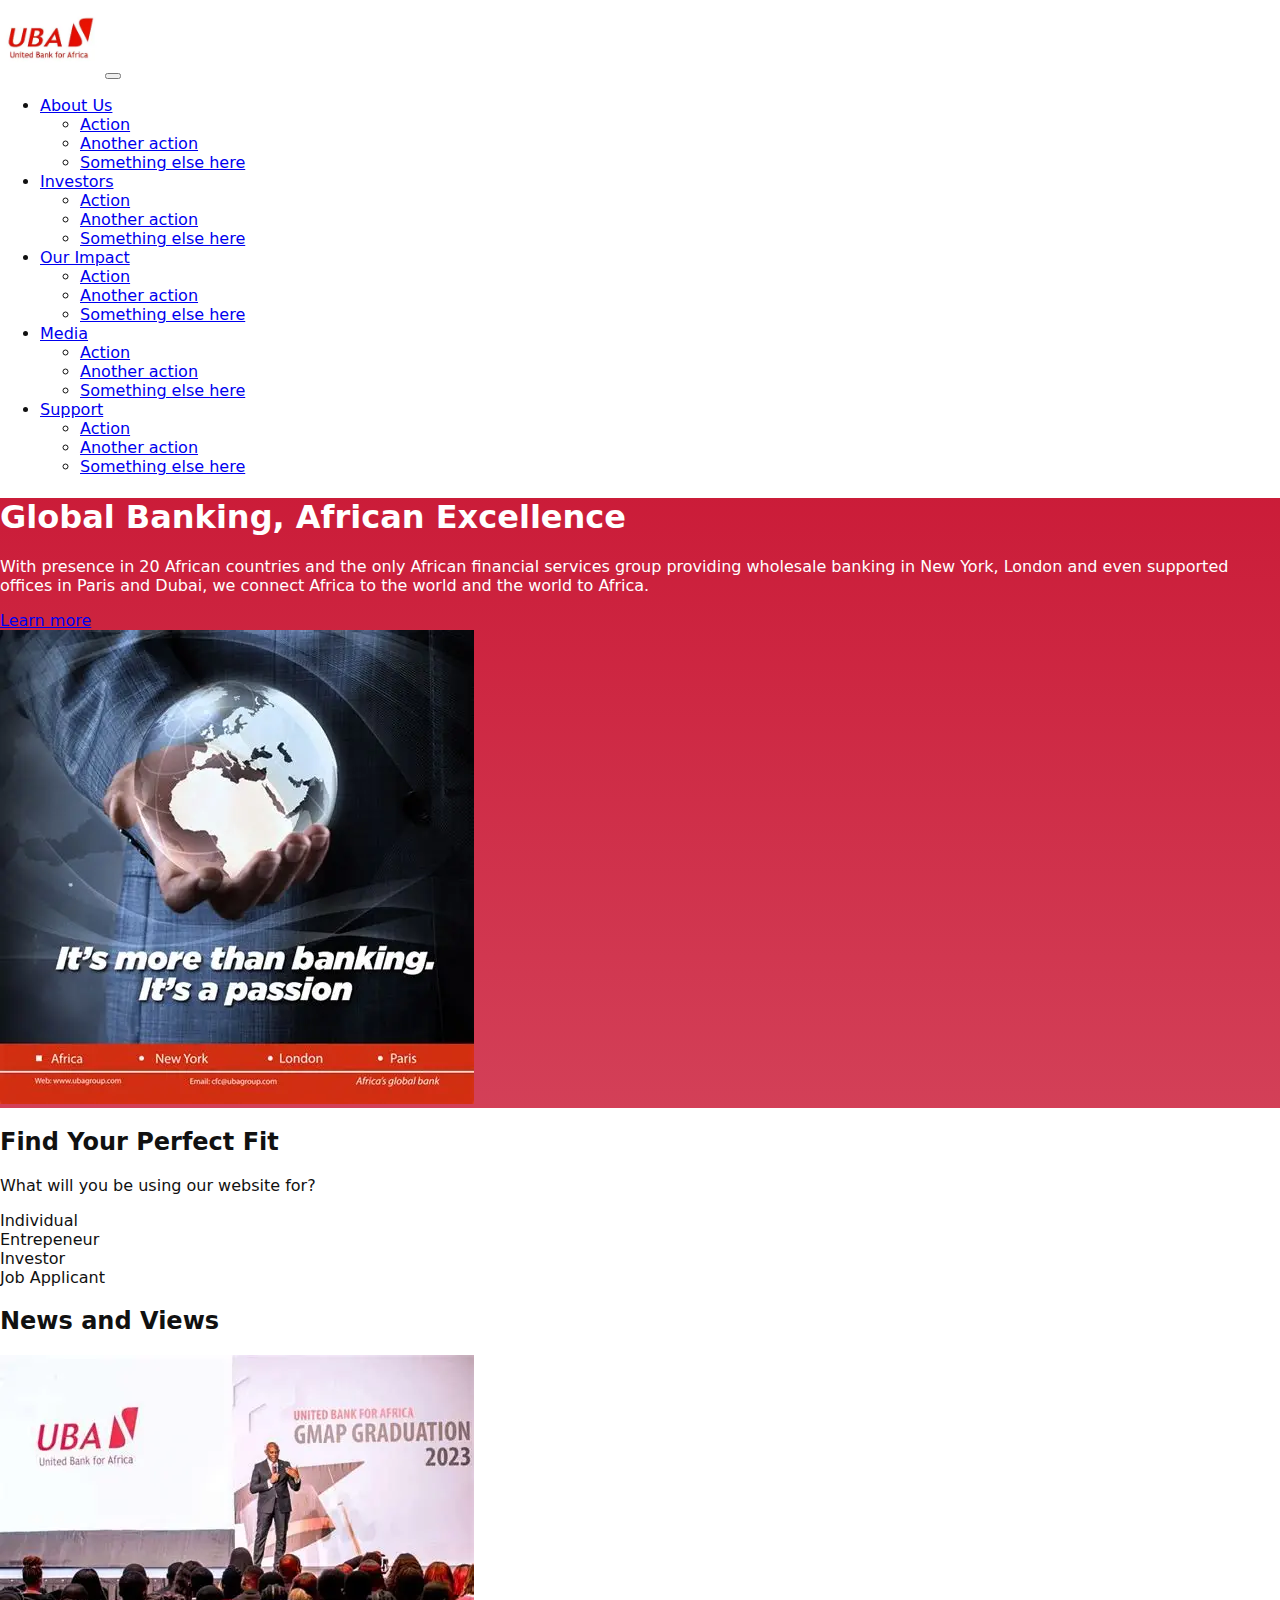
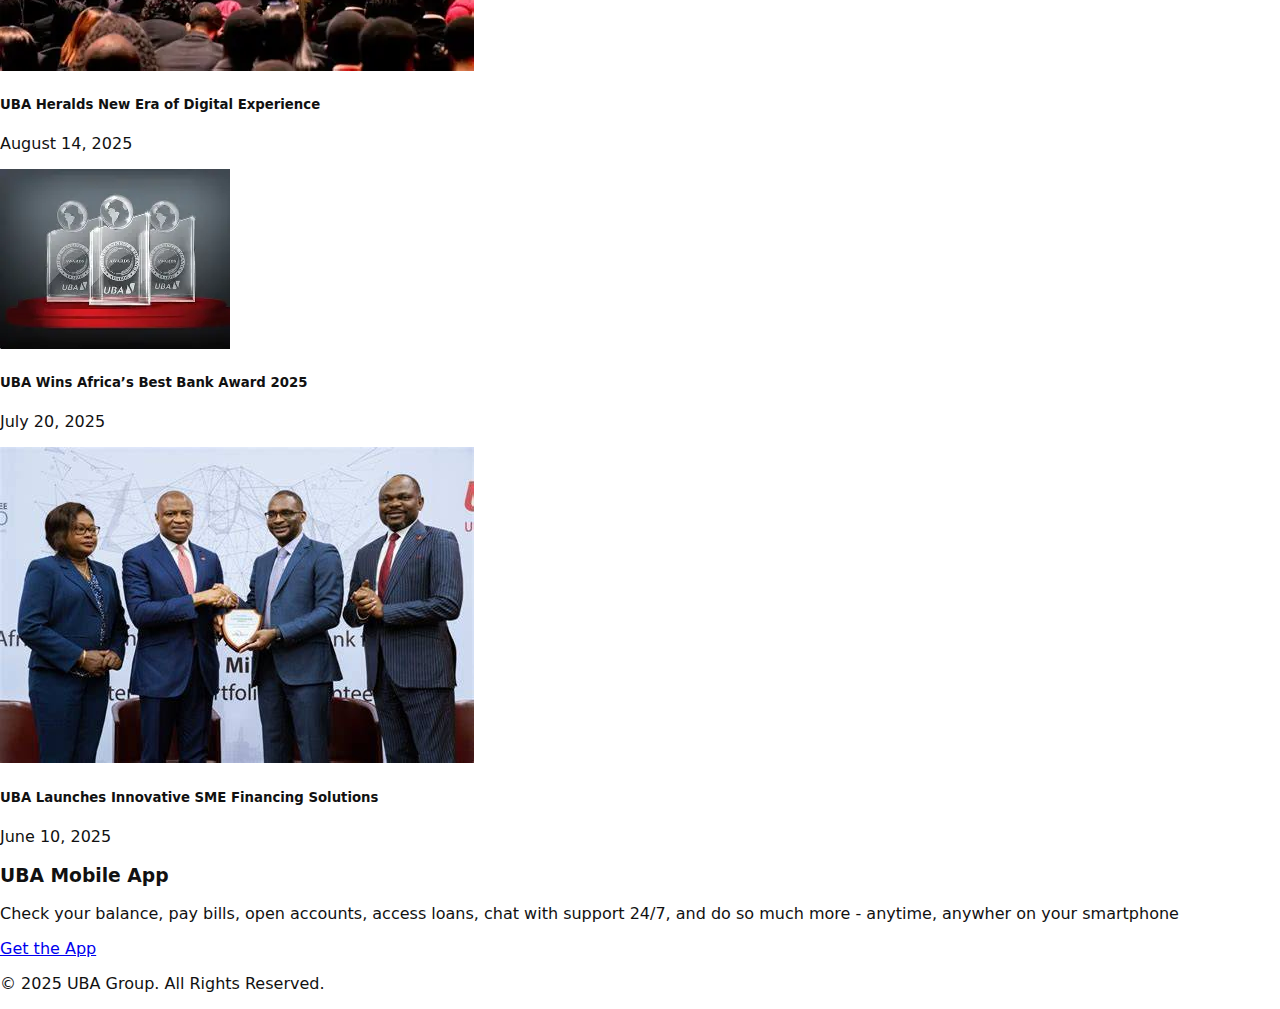
<file: index.html>
<!DOCTYPE html>
<html>
    <head>
        <link rel="stylesheet" href="style.css">
        <link href="https://cdn.jsdelivr.net/npm/bootstrap@5.3.7/dist/css/bootstrap.min.css" rel="stylesheet" integrity="sha384-LN+7fdVzj6u52u30Kp6M/trliBMCMKTyK833zpbD+pXdCLuTusPj697FH4R/5mcr" crossorigin="anonymous">
        <title>Home</title>
    </head>
<body class="container-fluid">
    <!--Beggining of navbar code-->
    <nav class="navbar navbar-expand-lg bg-body-tertiary">
  <div class="container-fluid">
    <a class="navbar-brand" href="#"><img src="logo 2.webp" width="100px"></a>
    <button class="navbar-toggler" type="button" data-bs-toggle="collapse" data-bs-target="#navbarNavDropdown" aria-controls="navbarNavDropdown" aria-expanded="false" aria-label="Toggle navigation">
      <span class="navbar-toggler-icon"></span>
    </button>
    <!--Beginning of navbar content-->
    <div class="collapse navbar-collapse" id="navbarNavDropdown">
      <ul class="navbar-nav">
        <li class="nav-item dropdown">
          <a class="nav-link dropdown-toggle" href="#" role="button" data-bs-toggle="dropdown" aria-expanded="false">
            About Us
          </a>
          <ul class="dropdown-menu">
            <li><a class="dropdown-item" href="#">Action</a></li>
            <li><a class="dropdown-item" href="#">Another action</a></li>
            <li><a class="dropdown-item" href="#">Something else here</a></li>
          </ul>
        </li>
        <li class="nav-item dropdown">
          <a class="nav-link dropdown-toggle" href="#" role="button" data-bs-toggle="dropdown" aria-expanded="false">
            Investors
          </a>
          <ul class="dropdown-menu">
            <li><a class="dropdown-item" href="#">Action</a></li>
            <li><a class="dropdown-item" href="#">Another action</a></li>
            <li><a class="dropdown-item" href="#">Something else here</a></li>
          </ul>
        </li>
        <li class="nav-item dropdown">
          <a class="nav-link dropdown-toggle" href="#" role="button" data-bs-toggle="dropdown" aria-expanded="false">
            Our Impact
          </a>
          <ul class="dropdown-menu">
            <li><a class="dropdown-item" href="#">Action</a></li>
            <li><a class="dropdown-item" href="#">Another action</a></li>
            <li><a class="dropdown-item" href="#">Something else here</a></li>
          </ul>
        </li>
        <li class="nav-item dropdown">
          <a class="nav-link dropdown-toggle" href="#" role="button" data-bs-toggle="dropdown" aria-expanded="false">
            Media
          </a>
          <ul class="dropdown-menu">
            <li><a class="dropdown-item" href="#">Action</a></li>
            <li><a class="dropdown-item" href="#">Another action</a></li>
            <li><a class="dropdown-item" href="#">Something else here</a></li>
          </ul>
        </li>
        <li class="nav-item dropdown">
          <a class="nav-link dropdown-toggle" href="#" role="button" data-bs-toggle="dropdown" aria-expanded="false">
            Support
          </a>
          <ul class="dropdown-menu">
            <li><a class="dropdown-item" href="#">Action</a></li>
            <li><a class="dropdown-item" href="#">Another action</a></li>
            <li><a class="dropdown-item" href="#">Something else here</a></li>
          </ul>
        </li>
      </ul>
    </div>

  </div>

</nav>
<main>
    <section class="hero py-5" style="background: linear-gradient(180deg, rgba(200,16,46,0.95), rgba(200,16,46,0.8)); color: #fff;">
        <div class="container">
            <div class="row align-item-center">
                <div class="col-md-6">
                    <h1>Global Banking, African Excellence</h1>
                    <p class="lead">With presence in 20 African countries and the only African financial services group providing wholesale banking in New York, London and even supported offices in Paris and Dubai, we connect Africa to the world and the world to Africa. </p>
                    <a class="btn btn-light btn-lg me-2" href="#">Learn more</a>
                </div>
                <div class="col-md-6 d-none d-md-block">
                    <img src="uba poster.webp" alt="hero">
                </div>
                </div>
            </div>
        </div>
    </section>


    <section class="py-5">
        <div class="container">
            <h2>Find Your Perfect Fit</h2>
            <p>What will you be using our website for?</p>
            <div class="row g-3">
                <div class="col-sm-6 col-md-3"><div class="card p-3">Individual</div></div>
                <div class="col-sm-6 col-md-3"><div class="card p-3">Entrepeneur</div></div>
                <div class="col-sm-6 col-md-3"><div class="card p-3">Investor</div></div>
                <div class="col-sm-6 col-md-3"><div class="card p-3">Job Applicant</div></div>
            </div>
        </div>
    </section>


   <section class="py-5 bg-light">
    <div class="container">
        <h2>News and Views</h2>
        <div class="row g-4">
            <div class="col-md-4">
                <div class="card p-3 d-flex gap-3 align-items-center h-100">
                    <img src="heralds.webp" class="img-fluid" alt="UBA Digital">
                    <div>
                        <h5>UBA Heralds New Era of Digital Experience</h5>
                        <p class="mb-0">August 14, 2025</p>
                    </div>
                </div>
            </div>

            <div class="col-md-4">
                <div class="card p-3 d-flex gap-3 align-items-center h-100">
                    <img src="winner.webp" class="img-fluid" alt="UBA Award">
                    <div>
                        <h5>UBA Wins Africa’s Best Bank Award 2025</h5>
                        <p class="mb-0">July 20, 2025</p>
                    </div>
                </div>
            </div>

            <div class="col-md-4">
                <div class="card p-3 d-flex gap-3 align-items-center h-100">
                    <img src="Innitiative.jpg" class="img-fluid" alt="UBA Innovation">
                    <div>
                        <h5>UBA Launches Innovative SME Financing Solutions</h5>
                        <p class="mb-0">June 10, 2025</p>
                    </div>
                </div>
            </div>
        </div>
    </div>
</section>


<section class="py-5 bg-dark text-white">
  <div class="container d-flex justify-content-between align-item-center">
  <div>
      <h3>UBA Mobile App</h3>
      <p>Check your balance, pay bills, open accounts, access loans, chat with support 24/7, and do so much more - anytime, anywher on your smartphone</p>
      </div>
      <div class="text-end">
        <a class="btn-btn-outline-light" href="#">Get the App</a>
      </div>
    </div>
</section>
</main>
</body>

<footer class="py-4 bg-dark text-light text-center border-top border-secondary">
    <p class="mb-0">&copy; 2025 UBA Group. All Rights Reserved.</p>
  <link href="https://cdn.jsdelivr.net/npm/bootstrap@5.3.7/dist/js/bootstrap.bundle.min.js" integrity="sha384-ndDqU0Gzau9qJ1lfW4pNLlhNTkCfHzAVBReH9diLvGRem5+R9g2FzA8ZGN954O5Q" crossorigin="anonymous"></script>
</footer>
</html>
</file>
<file: style.css>
body{font-family: Poppins,system-ui,Arial; margin:0; color:#111;}
    .topbar{font-size: 0.95rem;}
    .navbar{padding: 0.75;}
</file>
